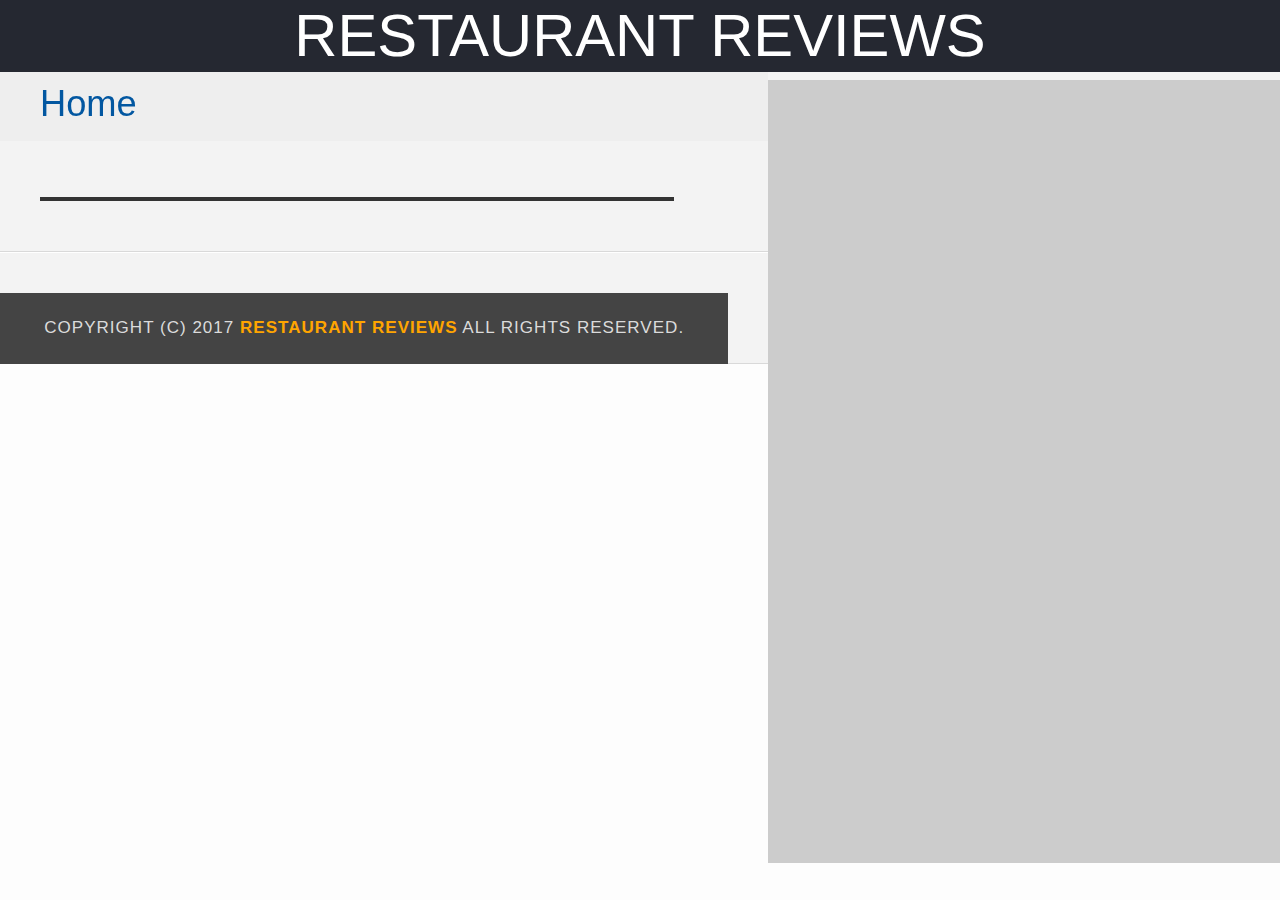
<file: restaurant.html>
<!DOCTYPE html>
<html lang="en">

<head>
  <meta name="viewport" content="width=device-width,initial-scale=1">
  <!-- Normalize.css for better cross-browser consistency -->
  <link rel="stylesheet" src="//normalize-css.googlecode.com/svn/trunk/normalize.css" />
  <!-- Main CSS file -->
  <link rel="stylesheet" href="css/styles.css" type="text/css">
  <!-- Responsive CSS file -->
  <link rel="stylesheet" href="css/responsive.css" type="text/css">
  <title>Restaurant Info</title>
</head>

<body class="inside">
  <!-- Beginning header -->
  <header>
    <!-- Beginning nav --> 
    <nav>
      <h1 tabindex="0"><a href="/">Restaurant Reviews</a></h1>
    </nav>
    <!-- Beginning breadcrumb -->
    <label class="hidden" tabindex="0" for="breadcrumb">Navigation breadcrumb</label>
    <ul id="breadcrumb">
      <li><a href="/">Home</a></li>
    </ul>
    <!-- End breadcrumb -->
    <!-- End nav -->
  </header>
  <!-- End header -->

  <!-- Beginning main -->
  <main id="maincontent">
    <!-- Beginning map -->
    <section id="map-container">
      <div id="map"></div>
    </section>
    <!-- End map -->
    <!-- Beginning restaurant -->
    <section id="restaurant-container">
      <label class="hidden" tabindex="0" for="sec-restaurant-name">Restaurant Name</label>
      <section id="sec-restaurant-container">
        <h1 id="restaurant-name" tabindex="0"></h1>
      </section>
      <img id="restaurant-img" tabindex="0">
      <label class="hidden" tabindex="0" for="sec-restaurant-cuisine">Restaurant Cuisine</label>
      <section id="sec-restaurant-cuisine">
        <p id="restaurant-cuisine" tabindex="0"></p>
      </section>
      <label class="hidden" tabindex="0" for="sec-restaurant-address">Restaurant Address</label>
      <section id="sec-restaurant-address">
        <p id="restaurant-address" tabindex="0"></p>
      </section>
      <label class="hidden" tabindex="0" for="sec-restaurant-hours">Restaurant Hours</label>
      <section id="sec-restaurant-hours">
        <table id="restaurant-hours" tabindex="0"></table>
      </section>
    </section>
    <!-- end restaurant -->
    <!-- Beginning reviews -->
    <section id="reviews-container">
      <ul id="reviews-list"></ul>
    </section>
    <!-- End reviews -->
  </main>
  <!-- End main -->
  <!-- Beginning footer -->
  <footer id="footer">
    Copyright (c) 2017 <a href="/"><strong>Restaurant Reviews</strong></a> All Rights Reserved.
  </footer>
  <!-- End footer -->

  <!-- Beginning scripts -->
  <!-- Database helpers -->
  <script type="text/javascript" src="js/dbhelper.js"></script>
  <!-- Main javascript file -->
  <script type="text/javascript" src="js/restaurant_info.js"></script>
  <!-- Google Maps -->
  <script async defer src="https://maps.googleapis.com/maps/api/js?key=AIzaSyDNMte3ZwfssRDYPzNb7bWYuNbhLpXAccY&libraries=places&callback=initMap"></script>
  <script type="application/javascript" charset="utf-8" src="js/app.js"></script>
  <!-- End scripts -->

</body>

</html>
</file>
<file: css/styles.css>
@charset "utf-8";
/* CSS Document */

body,td,th,p{
	font-family: Arial, Helvetica, sans-serif;
  font-size: 16pt;
	/*font-size: 10pt;*/
	color: #333;
  line-height: 1.2;
	/*line-height: 1.5;*/
}
body {
	background-color: #fdfdfd;
	margin: 0;
	position:relative;
}
ul, li {
	font-family: Arial, Helvetica, sans-serif;
  font-size: 1em;
	/*font-size: 10pt;*/
	color: #333;
}
a {
	color: orange;
	text-decoration: none;
}
a:hover, a:focus {
	color: #3397db;
	text-decoration: none;
}
a img{
	border: none 0px #fff;
}
h1, h2, h3, h4, h5, h6 {
  font-family: Arial, Helvetica, sans-serif;
  margin: 0 0 20px;
}
article, aside, canvas, details, figcaption, figure, footer, header, hgroup, menu, nav, section {
	display: block;
}
#maincontent {
  background-color: #f3f3f3;
  min-height: 100%;
}
#footer {
  background-color: #444;
  /*color: #aaa;*/
  color: #DBDBDB;
  font-size: 0.8em;
  /*font-size: 8pt;*/
  letter-spacing: 1px;
  padding: 25px;
  text-align: center;
  text-transform: uppercase;
}
/* ====================== Navigation ====================== */
nav {
  width: 100%;
  /*height: 80px;*/
  background-color: #252831;
  text-align:center;
}
nav h1 {
  margin: auto;
}
nav h1 a {
  color: #fff;
  font-size: 1.4em;
  /*font-size: 14pt;*/
  font-weight: 200;
  /*letter-spacing: 10px;*/
  text-transform: uppercase;
}
#breadcrumb {
    padding: 10px 40px 16px;
    list-style: none;
    background-color: #eee;
    font-size: 1.7em;
    /*font-size: 17px;*/
    margin: 0;
    width: calc(50% - 80px);
}

/* Display list items side by side */
#breadcrumb li {
    display: inline;
}

/* Add a slash symbol (/) before/behind each list item */
#breadcrumb li+li:before {
    padding: 8px;
    color: black;
    content: "/\00a0";
}

/* Add a color to all links inside the list */
#breadcrumb li a {
    /*color: #0275d8;*/
    color: #0257A1;
    text-decoration: none;
}

/* Add a color on mouse-over */
#breadcrumb li a:hover {
    color: #01447e;
    text-decoration: underline;
}
/* ====================== Map ====================== */
#map {
  height: 400px;
  width: 100%;
  background-color: #ccc;
}
/* ====================== Restaurant Filtering ====================== */
.filter-options {
  width: 100%;
  /*height: 50px;*/
  /*background-color: #3397DB;*/
  background-color: #155C8E;
  align-items: center;
}
.filter-options h2 {
  color: white;
  font-size: 1rem;
  font-weight: normal;
  line-height: 1;
  padding-top: 10px;
  margin: 0 20px;
}

.filter-options-select {
  display: flex;
  flex-flow: row wrap;
}
.filter-options select {
  background-color: white;
  border: 1px solid #fff;
  font-family: Arial,sans-serif;
  font-size: 1.1em;
  /*font-size: 11pt;*/
  height: 35px;
  letter-spacing: 0;
  margin: 10px;
  padding: 0 10px;
  /*width: 200px;*/
}

/* ====================== Restaurant Listing ====================== */
#restaurants-list {
  background-color: #f3f3f3;
  list-style: outside none none;
  margin: 0;
  padding: 30px 15px 60px;
  text-align: center;
  /* flexbox settings */
  display: flex;
  flex-flow: row wrap
}
#restaurants-list li {
  background-color: #fff;
  border: 2px solid #ccc;
  font-family: Arial,sans-serif;
  margin: 15px;
  /*min-height: 380px;*/
  padding: 0 30px 25px;
  text-align: left;
  /*width: 270px;*/
  flex: 0 1 270px; /* Do not grow, Shrink and width should be set to 270px */
}
#restaurants-list .restaurant-img {
  background-color: #ccc;
  display: block;
  margin: 0;
  max-width: 100%; /*display 100% of image size WITHIN its parent element available width space */
  /*min-height: 248px;*/
  /*min-width: 100%;*/
}
#restaurants-list li h1 {
  /*color: #f18200;*/
  color: #AD5300;
  font-family: Arial,sans-serif;
  font-size: 1.4em;
  /*font-size: 14pt;*/
  font-weight: 200;
  letter-spacing: 0;
  line-height: 1.3;
  margin: 20px 0 10px;
  text-transform: uppercase;
  min-height: 80px;
}
#restaurants-list p {
  margin: 0;
  font-size: 1.1em;
  /*font-size: 11pt;*/
}
#restaurants-list li a {
  /*background-color: orange;*/
  background-color: #7A4E00;
  border-bottom: 3px solid #eee;
  color: #fff;
  display: inline-block;
  font-size: 1em;
  /*font-size: 10pt;*/
  margin: 15px 0 0;
  padding: 8px 30px 10px;
  text-align: center;
  text-decoration: none;
  text-transform: uppercase;
}

/* ====================== Restaurant Details ====================== */
.inside header {
  position: fixed;
  top: 0;
  width: 100%;
  z-index: 1000;
}
.inside #map-container {
  background: blue none repeat scroll 0 0;
  height: 87%;
  position: fixed;
  right: 0;
  top: 80px;
  width: 50%;
}
.inside #map {
  background-color: #ccc;
  height: 100%;
  width: 100%;
}
.inside #footer {
  bottom: 0;
  position: absolute;
  width: 50%;
}
#restaurant-name {
  /*color: #f18200;*/
  color: #AD5300;
  font-family: Arial,sans-serif;
  font-size: 2em;
  /*font-size: 20pt;*/
  font-weight: 200;
  letter-spacing: 0;
  margin: 15px 0 30px;
  text-transform: uppercase;
  line-height: 1.1;
}
#restaurant-img {
	width: 90%;
}
#restaurant-address {
  font-size: 1.2em;
  /*font-size: 12pt;*/
  margin: 10px 0px;
}
#restaurant-cuisine {
  background-color: #333;
  color: #ddd;
  font-size: 1.2em;
  /*font-size: 12pt;*/
  font-weight: 300;
  letter-spacing: 10px;
  margin: 0 0 20px;
  padding: 2px 0;
  text-align: center;
  text-transform: uppercase;
	width: 90%;
}
#restaurant-container, #reviews-container {
  border-bottom: 1px solid #d9d9d9;
  border-top: 1px solid #fff;
  padding: 140px 40px 30px;
  width: 50%;
}
#reviews-container {
  padding: 30px 40px 80px;
}
#reviews-container h2 {
  /*color: #f58500;*/
  color: #8A4500;
  /*font-size: 2.4em;*/
  /*font-size: 24pt;*/
  font-weight: 300;
  letter-spacing: -1px;
  padding-bottom: 1pt;
}
#reviews-list {
  margin: 0;
  padding: 0;
}
#reviews-list li {
  background-color: #fff;
  border: 2px solid #f3f3f3;
  display: block;
  list-style-type: none;
  margin: 0 0 30px;
  overflow: hidden;
  padding: 0 20px 20px;
  position: relative;
  width: 85%;
}
#reviews-list li p {
  margin: 0 0 10px;
}
#restaurant-hours td {
  color: #666;
}

/* Accessibility */
.hidden {
position:absolute;
left:-10000px;
top:auto;
width:1px;
height:1px;
overflow:hidden;
}
</file>
<file: css/responsive.css>
@media screen and (max-width: 800px) {

  .inside #footer {
    width: 93%;
    padding: 10px;
    letter-spacing: initial;
  }

  .inside nav h1 a {
    color: #fff;
    font-size: 1.4em;
    font-weight: 200;
    text-transform: uppercase;
    letter-spacing: initial;
  }

  .inside #breadcrumb {
    padding: 5px 10px 5px;
    font-size: 1em;
    list-style: none;
    background-color: #eee;
    font-size: 1em;
    margin: 0;
    width: calc(100% - 10px);
  }

  .inside #map-container {
    background: blue none repeat scroll 0 0;
    height: 200px;
    position: fixed;
    left: 0;
    top: 80px;
    width: 100%;
  }

  #restaurant-name {
    font-size: 1em;
  }

  #restaurant-img {
    width: 100%;
    max-width: 100%;
  }

  #restaurant-cuisine {
    width: 100%;
  }

  #restaurant-container {
    padding: 300px 40px 30px;
    width: 70%;
  }

  #reviews-container {
    padding: 50px 10px 10px;
    width: 80%;
  }

  #reviews-list li {
    position: initial;
    width: 100%;
  }
}

@media screen and (min-width: 801px) {
  #breadcrumb {
    width: calc(60% - 80px);
  }

  .inside #map-container {
    width: 40%;
` }

  .inside #footer {
    width: 53%;
  }

  #restaurant-name {
    margin: 20px 0 30px;
  }

  #restaurant-img {
    max-width: 100%;
  }

  #restaurant-container {
    width: 55%;
  }

  #reviews-container {
    padding: 30px 20px 80px;
    width: 60%;
  }

  #reviews-container h2 {
    font-size: 2.4em;
  }
}

/*
@media screen and (min-width: 850px) {
  body {
    width: 1250px;
    margin-left: auto;
    margin-right: auto;
  }
}*/
</file>
